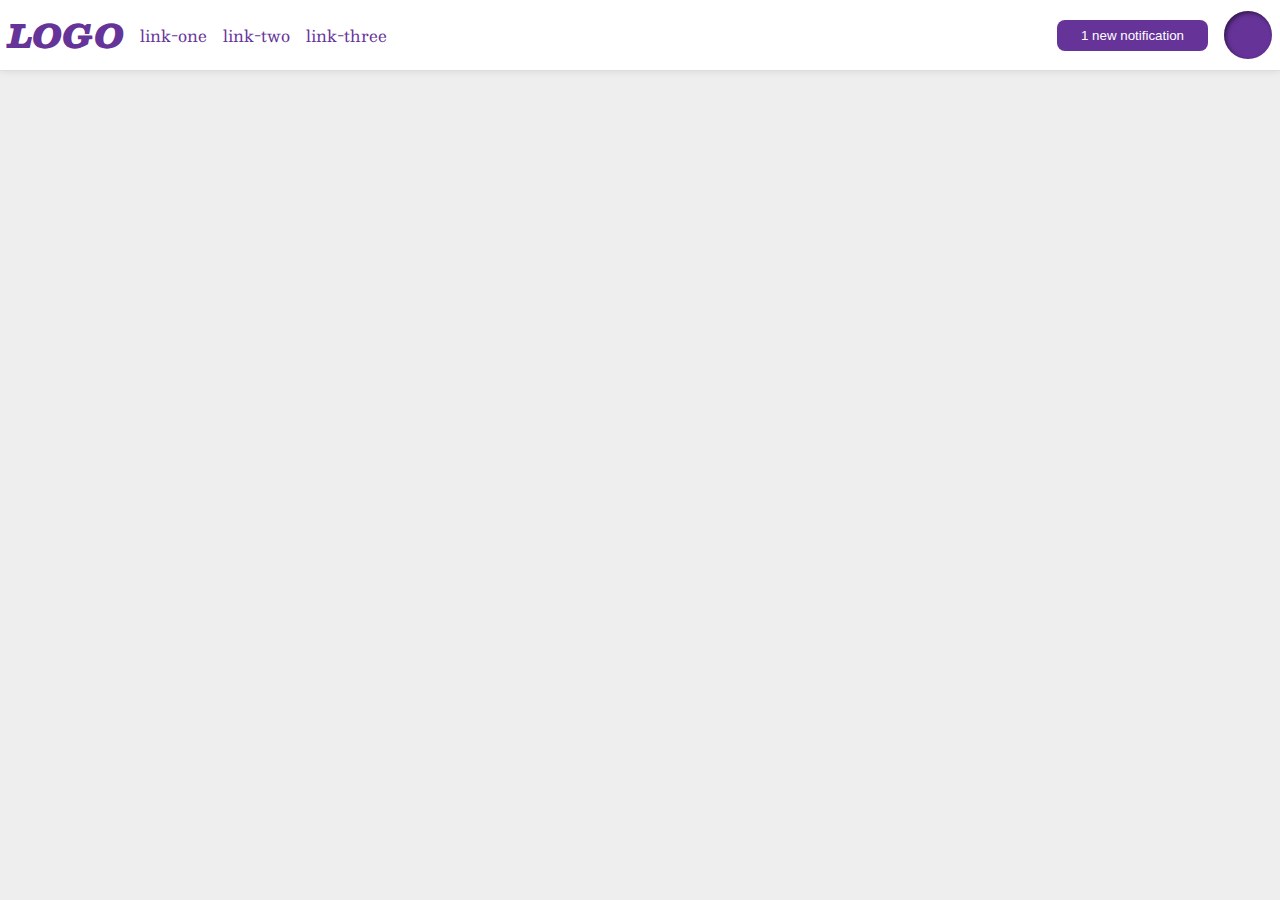
<file: flex/03-flex-header-2/index.html>
<!DOCTYPE html>
<html lang="en">
  <head>
    <meta charset="UTF-8">
    <meta http-equiv="X-UA-Compatible" content="IE=edge">
    <meta name="viewport" content="width=device-width, initial-scale=1.0">
    <title>Flex Header 2</title>
    <link rel="stylesheet" href="style.css">
  </head>
  <body>
    <div class="header">
      <div class ="left"> 
        <div class="logo">
            LOGO
          </div>
          <ul class="links">
            <li><a href="https://google.com">link-one</a></li>
            <li><a href="https://google.com">link-two</a></li>
            <li><a href="https://google.com">link-three</a></li>
          </ul>
      </div>
      <div class="right">
      <button class="notifications">
        1 new notification
      </button>
      <div class="profile-image"></div>
      </div>
    </div>
  </body>
</html>
</file>
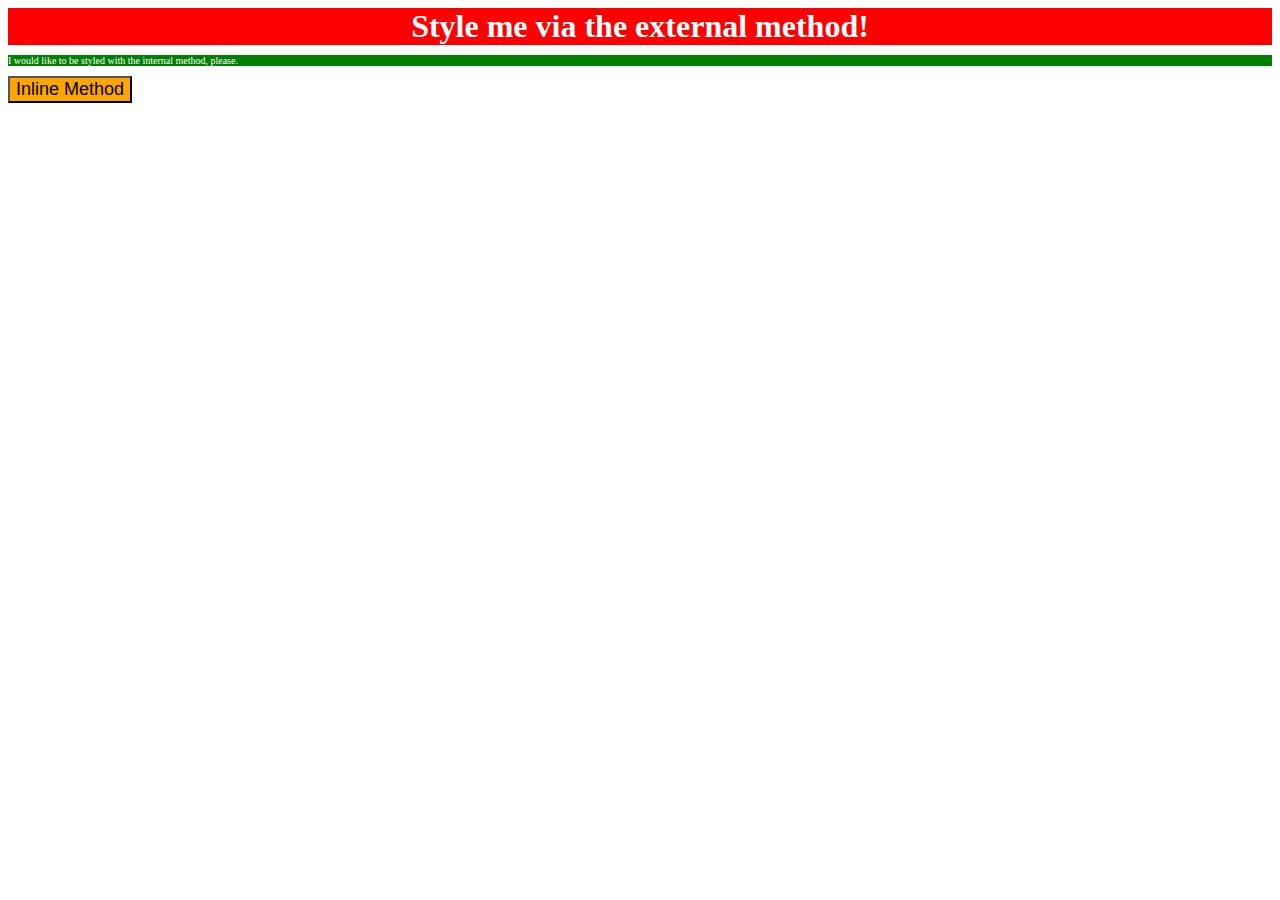
<file: foundations/01-css-methods/index.html>
<!DOCTYPE html>
<html lang="en">
  <head>
    <style>
      p {
        background-color: green;
        color:white;
        font-size: 10px;
      }
    </style>
    <link rel="stylesheet" href="style.css"> 
    <meta charset="UTF-8">
    <meta http-equiv="X-UA-Compatible" content="IE=edge">
    <meta name="viewport" content="width=device-width, initial-scale=1.0">
    <title>Methods for Adding CSS</title>
  </head>
  <body>
    <div>Style me via the external method!</div>
    <p>I would like to be styled with the internal method, please.</p>
    <button style="background-color: orange; font-size: 18px;">Inline Method</button>
  </body>
</html>
</file>
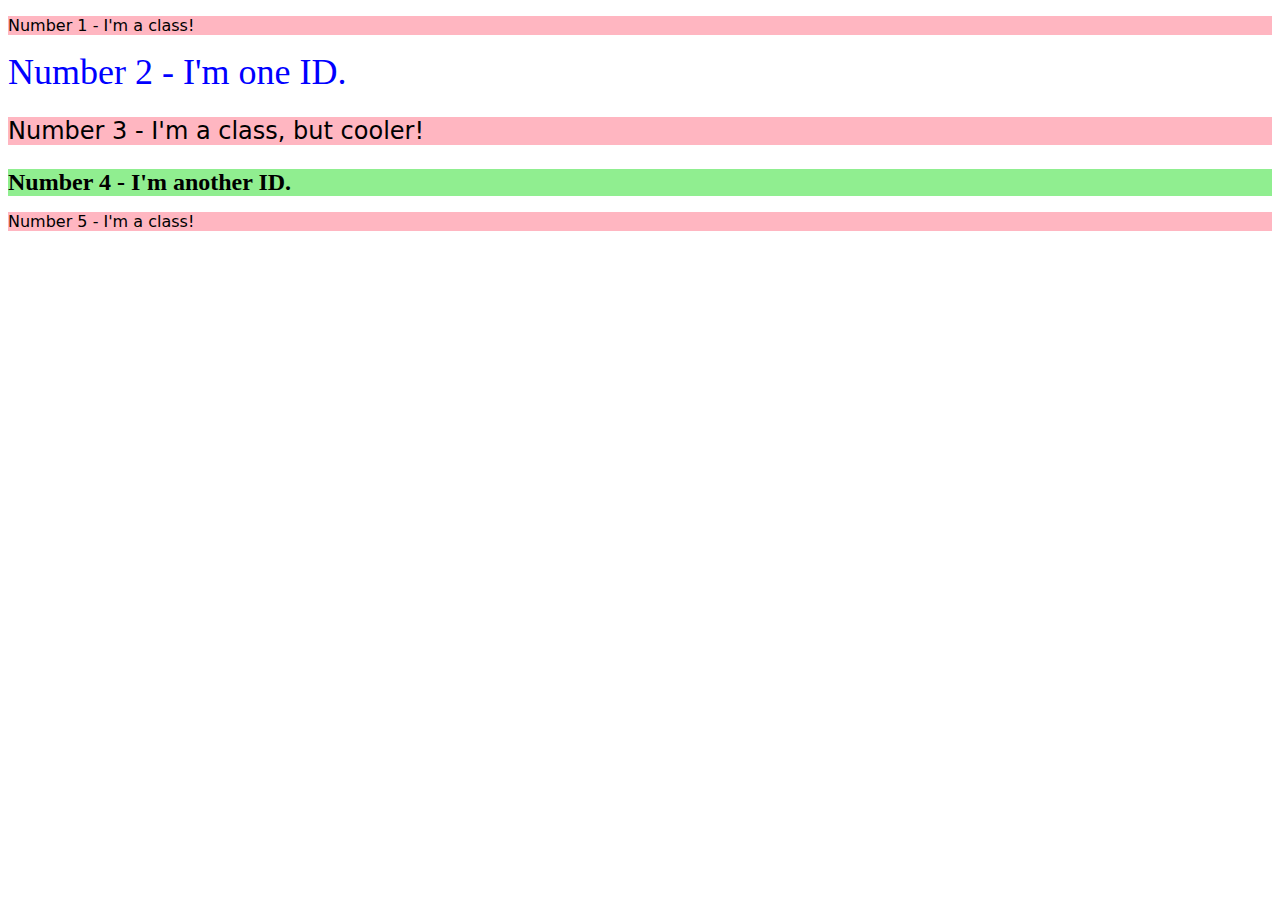
<file: foundations/02-class-id-selectors/index.html>
<!DOCTYPE html>
<html lang="en">
  <head>
    <meta charset="UTF-8">
    <meta http-equiv="X-UA-Compatible" content="IE=edge">
    <meta name="viewport" content="width=device-width, initial-scale=1.0">
    <title>Class and ID Selectors</title>
    <link rel="stylesheet" href="style.css">
  </head>
  <body>
    <p class ="one odd">Number 1 - I'm a class!</p>
    <div class="two even">Number 2 - I'm one ID.</div>
    <p class="three odd">Number 3 - I'm a class, but cooler!</p>
    <div class="four even">Number 4 - I'm another ID.</div>
    <p class="five odd">Number 5 - I'm a class!</p>
  </body>
</html>
</file>
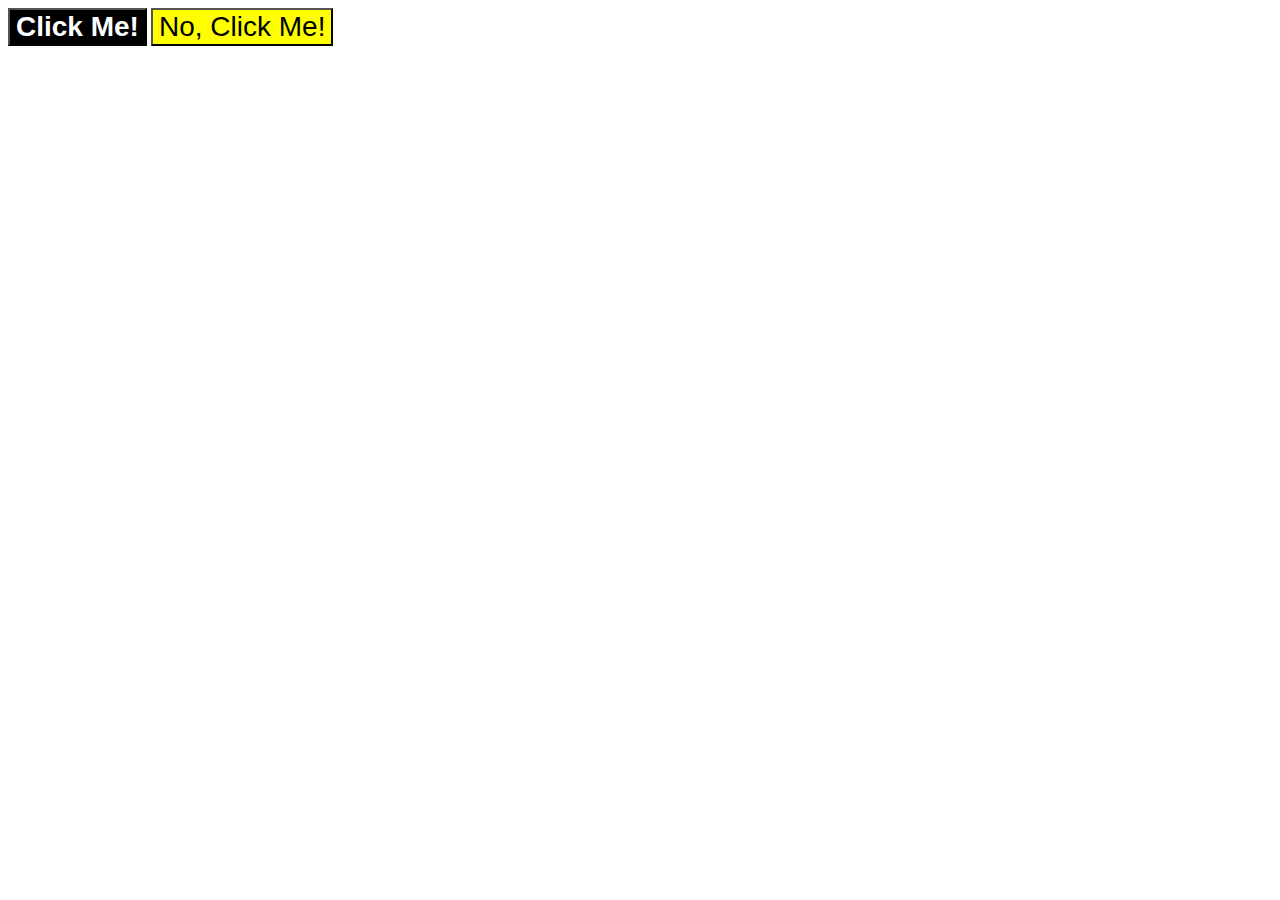
<file: foundations/03-grouping-selectors/index.html>
<!DOCTYPE html>
<html lang="en">
  <head>
    <meta charset="UTF-8">
    <meta http-equiv="X-UA-Compatible" content="IE=edge">
    <meta name="viewport" content="width=device-width, initial-scale=1.0">
    <title>Grouping Selectors</title>
    <link rel="stylesheet" href="style.css">
  </head>
  <body>
    <button class="btn-one">Click Me!</button>
    <button class="btn-two">No, Click Me!</button>
  </body>
</html>
</file>
<file: flex/03-flex-header-2/style.css>
/* this is some magical font-importing.  
you'll learn about it later. */
@import url('https://fonts.googleapis.com/css2?family=Besley:ital,wght@0,400;1,900&display=swap');

body {
  margin: 0;
  background: #eee;
  font-family: Besley, serif;
}

.header {
  background: white;
  border-bottom: 1px solid #ddd;
  box-shadow: 0 0 8px rgba(0,0,0,.1);
  display: flex;
  padding: 8px;
  justify-content: space-between;
}

.profile-image {
  background: rebeccapurple;
  box-shadow: inset 2px 2px 4px rgba(0,0,0,.5);
  border-radius: 50%;
  width: 48px;
  height: 48px;
}

.logo {
  color: rebeccapurple;
  font-size: 32px;
  font-weight: 900;
  font-style: italic;
}

button {
  border: none;
  border-radius: 8px;
  background: rebeccapurple;
  color: white;
  padding: 8px 24px;
}

a {
  /* this removes the line under our links */
  text-decoration: none;
  color: rebeccapurple;
}

ul {
  list-style-type: none;
  display:flex;
  margin: 0px;
  padding: 0px;
  gap: 16px;
}
.left, .right{
  display:flex;
  gap: 16px;
  align-items: center;
}
</file>
<file: foundations/01-css-methods/style.css>
div {
    background-color: red;
    color: white;
    text-align: center;
    font-size: 32px;
    font-weight: bold;
}
</file>
<file: foundations/02-class-id-selectors/style.css>
.odd{
    font-family: Verdana,"DejaVu Sans",sans-serif;
    background-color: #ffb6c1;
}
.two{
    color: #00f;
    font-size: 36px;
}
.three{
    font-size: 24px;
}
.four{
    font-size: 24px;
    background-color: #90ee90;
    font-weight: bold;
}
</file>
<file: foundations/03-grouping-selectors/style.css>
.btn-one{
    background-color: black;
    font-weight: bold;
    color: white;
}
.btn-two{
    background-color: yellow;
}
.btn-one,
.btn-two{
    font-size: 28px;
    font-family: Helvetica, "Times New Roman", sans-serif;
}
</file>
